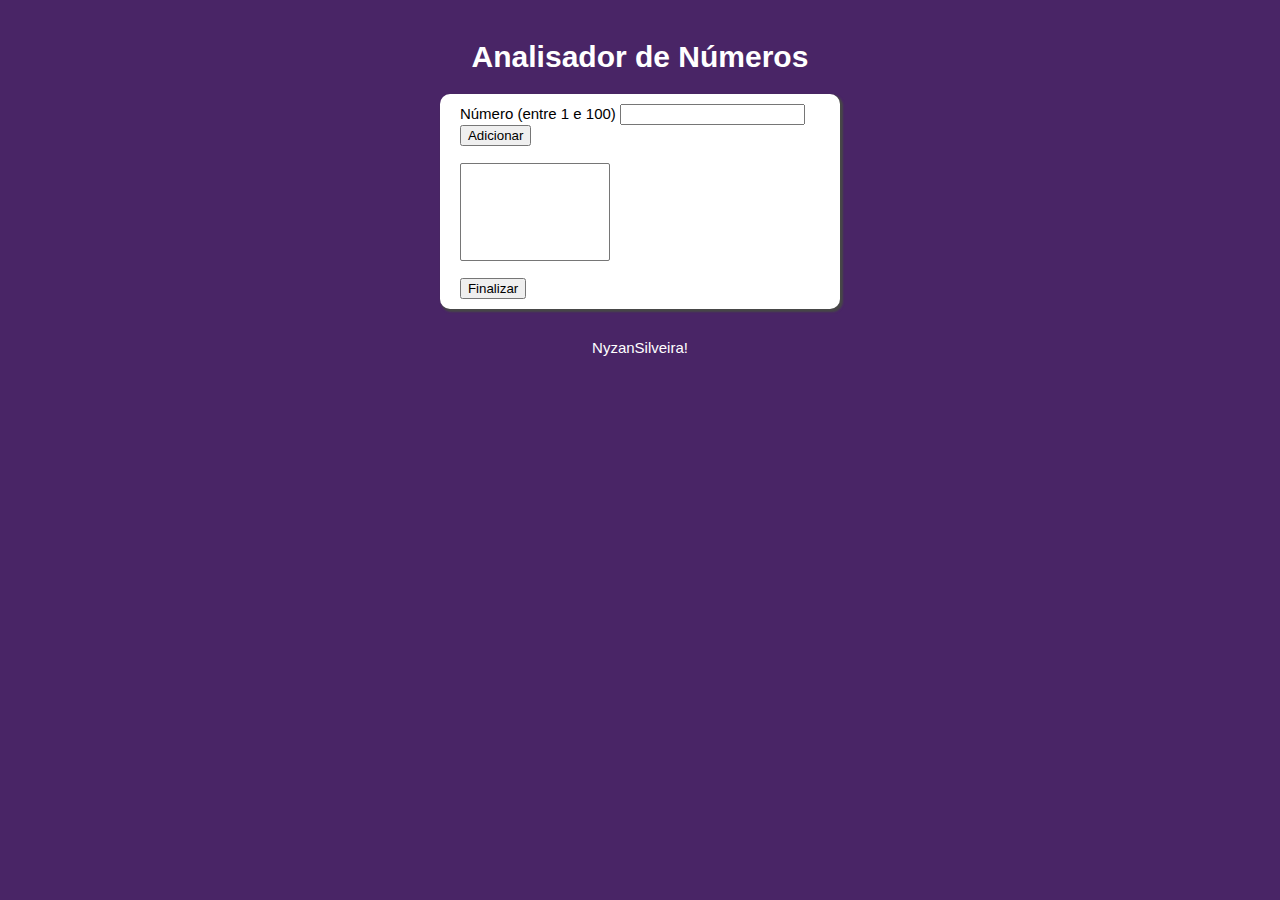
<file: exercicios/analisador de nr/index.html>
<!DOCTYPE html>
<html lang="pt-br">
<head>
    <meta charset="UTF-8">
    <meta name="viewport" content="width=device-width, initial-scale=1.0">
    <title>Analisador de Números</title>
    <link rel="stylesheet" href="style.css">
</head>

<body>
    <header>Analisador de Números</header>
    
    <div id="slc">
        Número (entre 1 e 100) <input type="number" name="fnum" id="fnum">
        <input type="button" value="Adicionar" onclick="adicionar()">
        
        <br><br><select name="selc" id="selc" size="6"></select>
        <br><br><input type="button" value="Finalizar" onclick="finalizar()">
        
        <div id="res"></div>    

    </div>
    
    
    <footer> NyzanSilveira! </footer>
    <script src="main.js"></script>
</body>
</html>
</file>
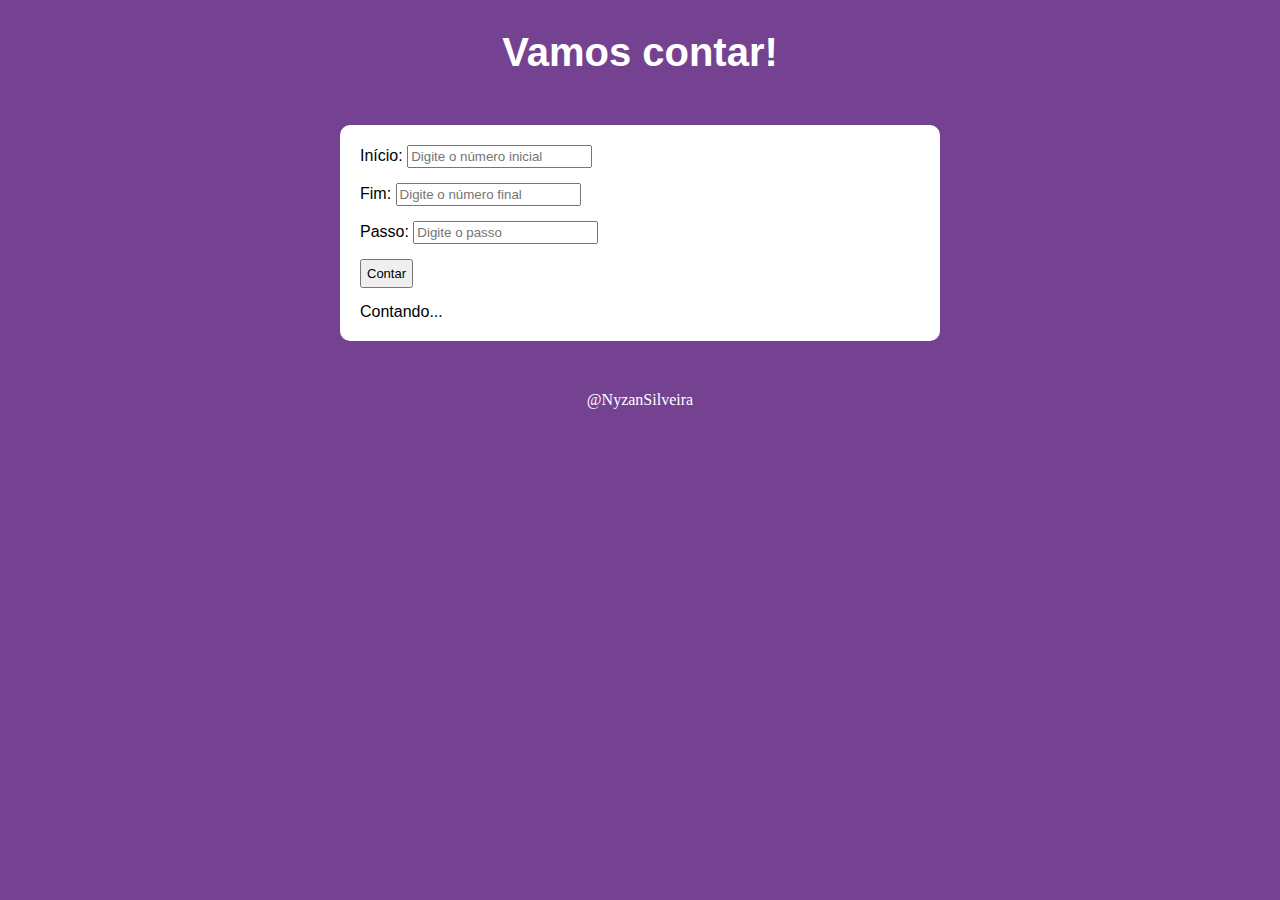
<file: exercicios/aula vamos contar/index.html>
<!DOCTYPE html>
<html lang="pt-br">
<head>
    <meta charset="UTF-8">
    <meta http-equiv="X-UA-Compatible" content="IE=edge">
    <meta name="viewport" content="width=device-width, initial-scale=1.0">
    <title>Vamos contar</title>
    <link rel="stylesheet" href="style.css">
</head>
<body>
    <h1>Vamos contar!</h1>
    

    <section id="sec1">
        <div id="inputs">
        <p>Início: <input type="number" id="inicio" name="inicio" placeholder="Digite o número inicial"></p>

        <p>Fim: <input type="number" id="fim" name="fim" placeholder="Digite o número final"></p>

        <p>Passo: <input type="number" id="passo" name="passo" placeholder="Digite o passo"></p>

        <input type="button" onclick="calcular()" value="Contar" id="botao"> 
        </div>
        <div id="resultado">
            Contando...
        </div>
    </section>

    <!--<section id="sec2">
        <div>
            <ul><li>1.No início, coloque um número no qual você quer que inicie a contagem.</li></ul>
            <ul><li>2.Coloque um número que irá encerrar está contagem.</li></ul>
            <ul><li>3.Na parte de Passo, coloque de quantos em quantos números irá pular (ex: 2 em 2)</li></ul>
            <ul><li>4. Clique no botão de Contar e pronto, sua contagem será iniciada!</li></ul>
        </div>
    </section>
    -->


    <footer>
        @NyzanSilveira
    </footer>

    <script src="main.js"></script>
</body>
</html>
</file>
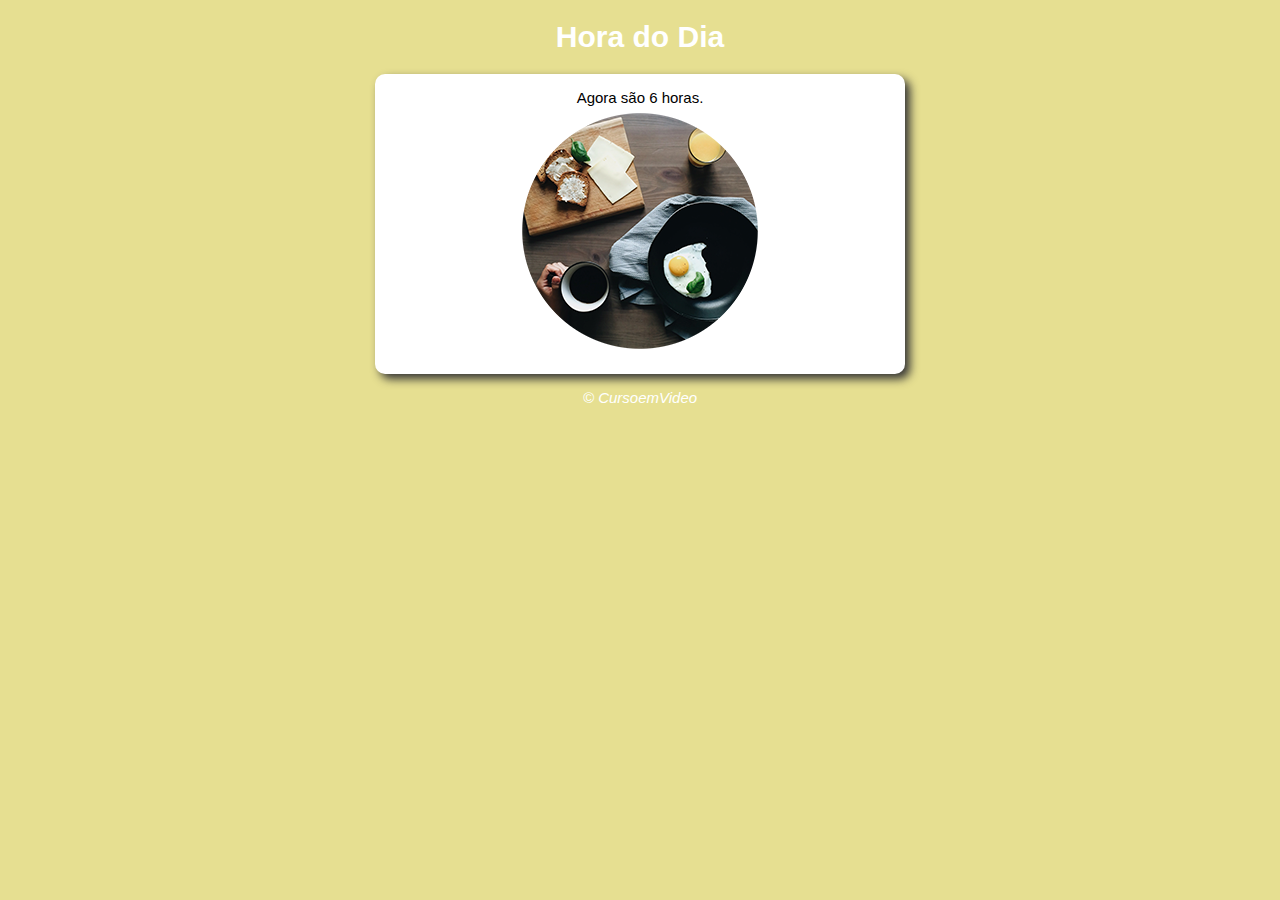
<file: exercicios/hora do dia/modelo.html>
<!DOCTYPE html>
<html lang="pt-br">
<head>
    <meta charset="UTF-8">
    <meta name="viewport" content="width=device-width, initial-scale=1.0">
    <title>Hora do Dia </title>
    <link rel="stylesheet" href="estilo.css"> <!-- Quando escrevemos link ele sugere css como nesse caso, e se clicarmos, ele ja monta a estrutura-->
                        <!-- Ainda nesse caso acima, dentro do href criamos aqui mesmo uma pagina de estilo.css, e quando seguramos o ctrl e clicamos nela, o proprio vscode percebe que não existe e sugere que ele mesmo crie para nós-->
</head>

<body onload="carregar()">
    <header>
        <h1>Hora do Dia</h1>
    </header>
    <section>
        <div id="msg">
            Aqui vai aparecer a mensagem
      </div>
      <div id="foto">
            <img id="imagem" src="img/fotomanha.png" alt="Foto manhã">
      </div>
    </section>
    <footer>
        <p>&copy; CursoemVideo</p>
    </footer>

    <script src="script.js"></script>  <!-- Como no exemplo acima, criamos uma tag script src, para linkar c um arquivo js, e quando escrevemos o nome do arquivo, caso ele não existe, é so segurar o ctrl e clicar nele que o próprio js cria para nós-->
</body>
</html>
</file>
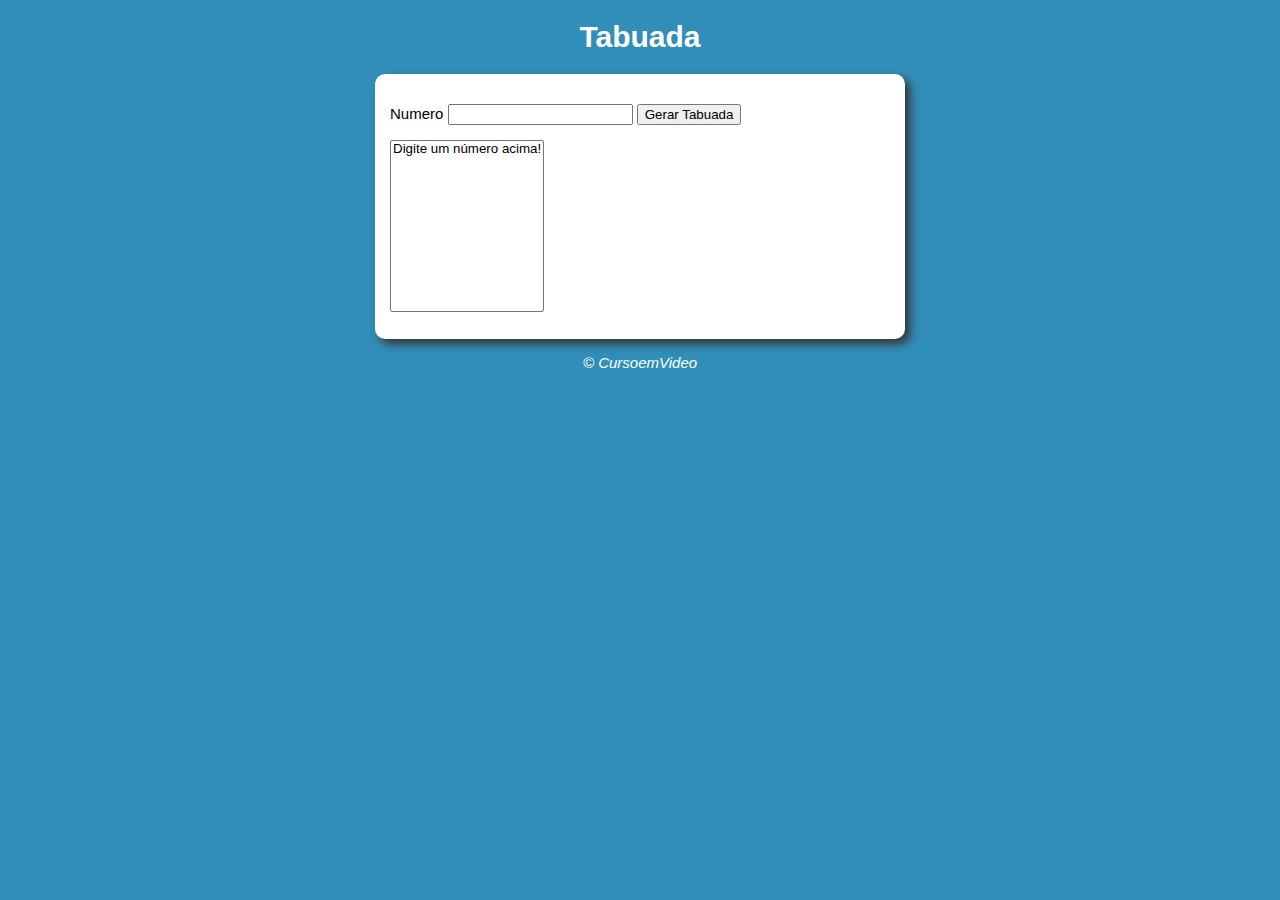
<file: exercicios/tabuada/modelo.html>
<!DOCTYPE html>
<html lang="pt-br">
<head>
    <meta charset="UTF-8">
    <meta name="viewport" content="width=device-width, initial-scale=1.0">
    <title>Tabuada </title>
    <link rel="stylesheet" href="estilo.css"> 
</head>
<body>
    <header>
        <h1>Tabuada</h1>
    </header>
    <section>
        <div>
            <p>Numero <input type="number" name="num" id="txtn">
            <input type="button" value="Gerar Tabuada" onclick="multiplicar()"></p>
      </div>
      <div>
          <select name="selc" id="seltab" size="10">
          <option> Digite um número acima!</option>
        </select>
      </div>
    </section>
    <footer>
        <p>&copy; CursoemVideo</p>
    </footer>

    <script src="script.js"></script>  
</body>
</html>
</file>
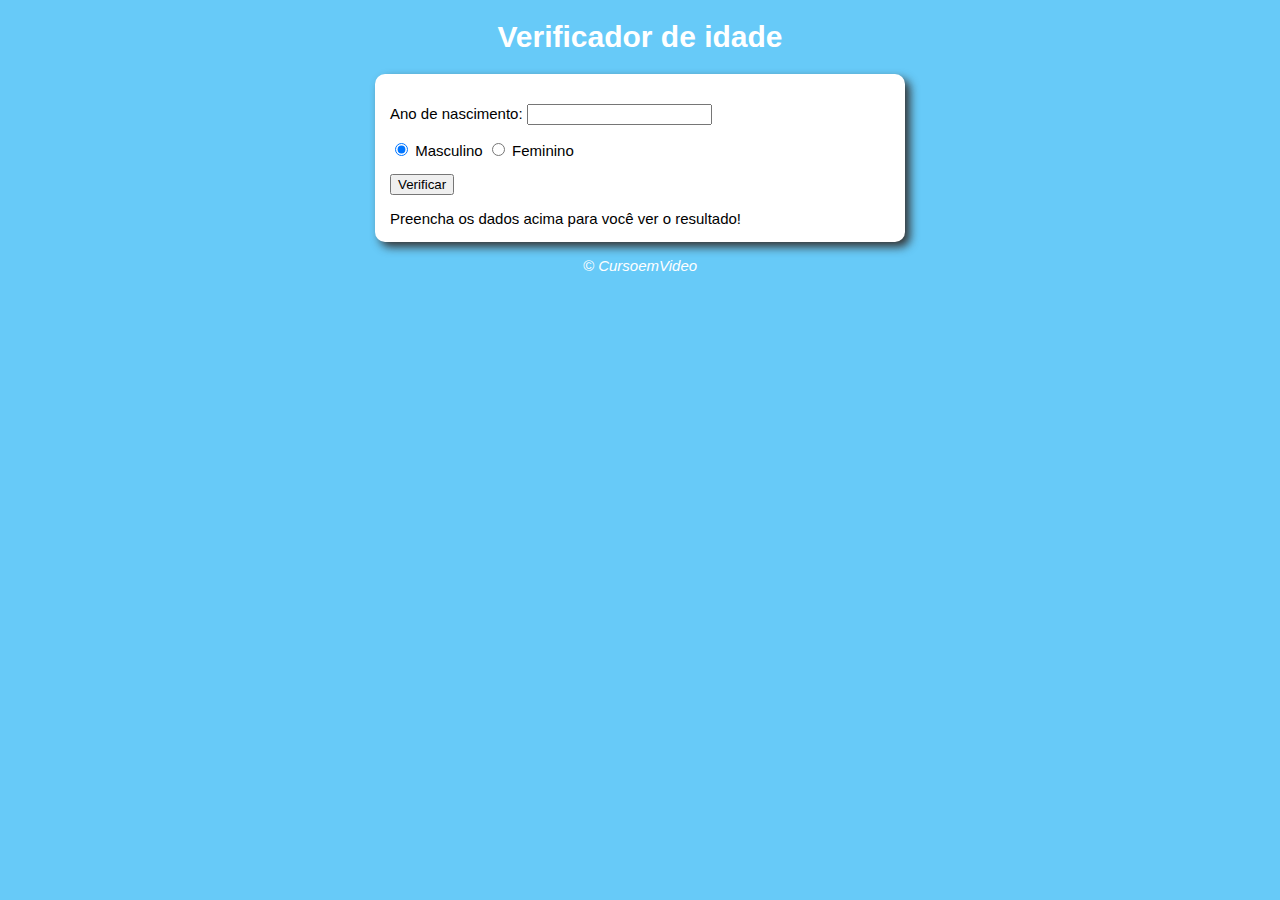
<file: exercicios/verificador de idade/modelo.html>
<!DOCTYPE html>
<html lang="pt-br">
<head>
    <meta charset="UTF-8">
    <meta name="viewport" content="width=device-width, initial-scale=1.0">
    <title>Verificador de idade </title>
    <link rel="stylesheet" href="estilo.css">
                        
</head>
<body>
    <header>
        <h1>Verificador de idade</h1>
    </header>
    <section>
        <div>
            <p>Ano de nascimento:
                <input type="number" name="txtano" id="txtano">
            </p>
            <p>
                <input type="radio" name="radsex" id="mas" checked>
                <label for="mas">Masculino</label>
                <input type="radio" name=radsex id="fem">
                <label for="fem">Feminino</label>
            </p>
            <p>
                <input type="button" value="Verificar" onclick="verificar()">
            </p>
      </div>
      <div id="res">
        Preencha os dados acima para você ver o resultado!
      </div>
    </section>
    <footer>
        <p>&copy; CursoemVideo</p>
    </footer>

    <script src="script.js"></script> 
</body>
</html>
</file>
<file: exercicios/analisador de nr/style.css>
body{
    background: rgb(73, 37, 102);
}

header{
    color: white;
    font: bold 30px arial;
    text-align: center;
    margin-top: 40px;
    margin-bottom: 20px;
}
#selc{
    width: 150px;
}

#slc{
    background: white;
    border-radius: 10px;
    font: normal 15px arial;
    margin: auto;
    width: 30%;
    box-shadow: 2px 2px 2px 1px rgb(71, 71, 71);
    padding: 10px 1px 10px 20px;
}

footer{
    color: white;
    font: normal 15px arial;
    text-align: center;
    margin-top: 30px;
}
</file>
<file: exercicios/aula vamos contar/style.css>
*{
    padding: 0;
    margin: 0;
    box-sizing: border-box;
}

body{
    background: rgb(117, 66, 146);
    text-align: center;
}

h1{
    color: rgb(255, 255, 255);
    font: bold 40px arial;
    padding-top: 30px;
}

section{
    margin: 0 auto;
    background: rgb(255, 255, 255);
    text-align: left;
    padding: 20px 20px;
    margin-top: 50px;
    border-radius: 10px;
    width: 600px;
    font: normal 16px arial;
}


section input{
    margin-bottom: 15px;
    padding: 2px;
}

section ul li{
    margin-bottom: 12px;
}

#sec2{
    padding: 10px 30px;
    width: 300px;
    margin: 0;
}

#botao{
    font-size: 13px;
    padding: 5px;
}

#sections{
    display: grid;
    grid-template-columns: 1fr 1fr;
    gap: 5px;
}

footer{
    color: rgb(255, 255, 255);
    padding-top: 50px;
}
</file>
<file: exercicios/hora do dia/estilo.css>
body{
    background: rgb(103, 202, 248);
    font: normal 15px Arial;
}

header{
    color: white;
    text-align: center;     
}

section{
    background: white; 
    border-radius: 10px; /*Deixou as bordas arredondadas */ 
    padding: 15px;       /* Dar espaço dentro dessa section */ 
    width: 500px;       /* Largura de 500px */
    height: 270px;      /* Altura de 500px */
    margin: auto;     /* Centraliza no meio da tela */ 
    box-shadow: 5px 5px 10px rgb(53, 53, 53) ; /* Ordem dos px escrito, 1º deslocamento lateral, 2º deslocamento vertical e 3º espalhamento. */
}

div{
    text-align: center;
}

footer{
    color: white;
    text-align: center;
    font-style: italic;
}
</file>
<file: exercicios/tabuada/estilo.css>
body{
    background: rgb(49, 142, 185);
    font: normal 15px Arial;
}

header{
    color: white;
    text-align: center;     
}

section{
    background: white; 
    border-radius: 10px;
    padding: 15px;     
    width: 500px;      
    height: 235px;      
    margin: auto;     
    box-shadow: 5px 5px 10px rgb(53, 53, 53) ; 
}

footer{
    color: white;
    text-align: center;
    font-style: italic;
}
</file>
<file: exercicios/verificador de idade/estilo.css>
body{
    background: rgb(103, 202, 248);
    font: normal 15px Arial;
}

header{
    color: white;
    text-align: center;     
}

section{
    background: white; 
    border-radius: 10px; /*Deixou as bordas arredondadas */ 
    padding: 15px;       /* Dar espaço dentro dessa section */ 
    width: 500px;       /* Largura de 500px */
    margin: auto;     /* Centraliza no meio da tela */ 
    box-shadow: 5px 5px 10px rgb(53, 53, 53) ; /* Ordem dos px escrito, 1º deslocamento lateral, 2º deslocamento vertical e 3º espalhamento. */
}

footer{
    color: white;
    text-align: center;
    font-style: italic;
}
</file>
